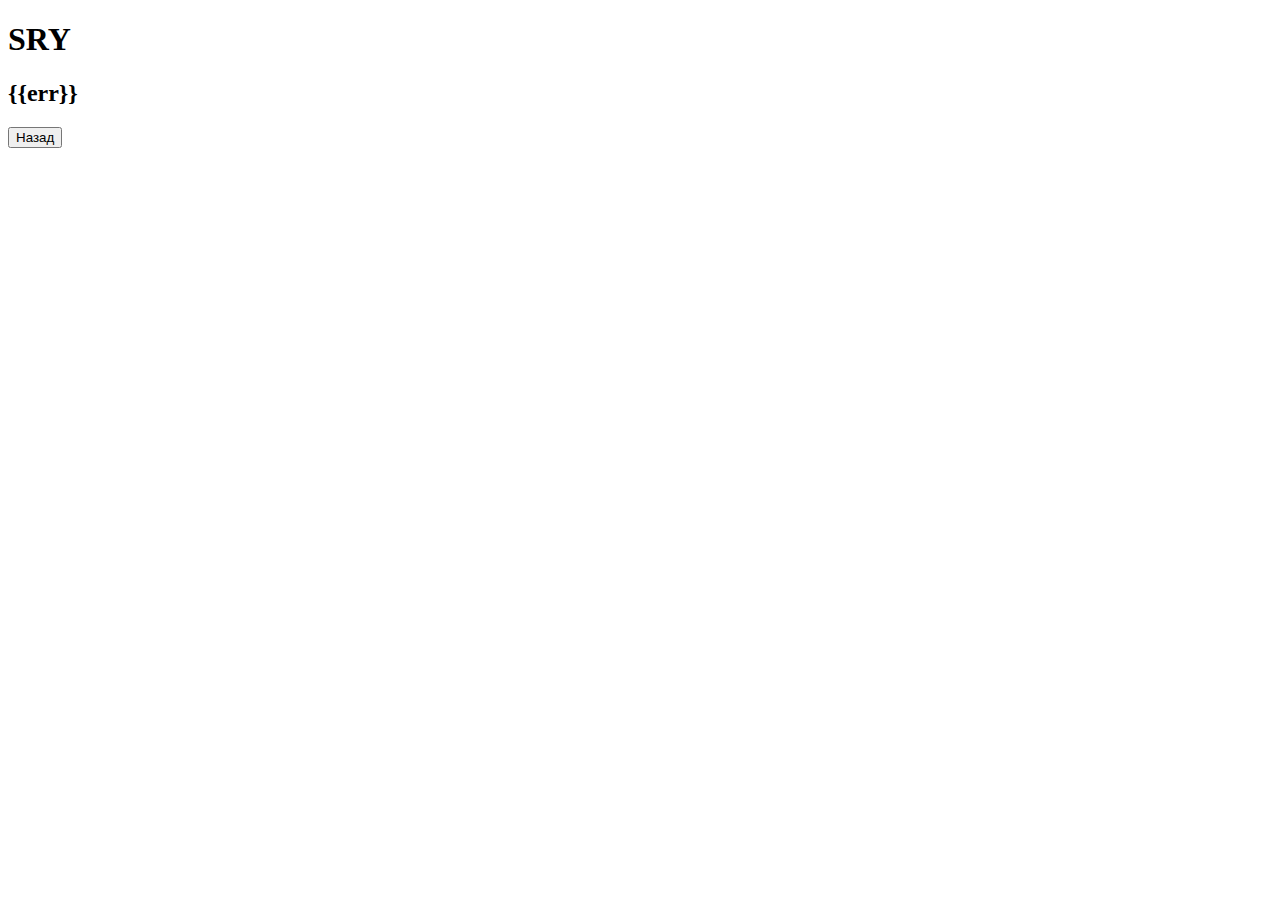
<file: app/templates/err_msg.html>
<!DOCTYPE html>
<html lang="en">
<head>
    <meta charset="UTF-8">
    <title>Title</title>
    <div id="main">
    	<div class="fof">
        		<h1>SRY</h1>
                	<div class="err">
        		            <h2>{{err}}</h2>
    	            </div>
    	</div>
		<a> <input type="button" onclick="history.back();" value="Назад"/> </a>
    </div>
</head>
<body>

</body>
</html>
</file>
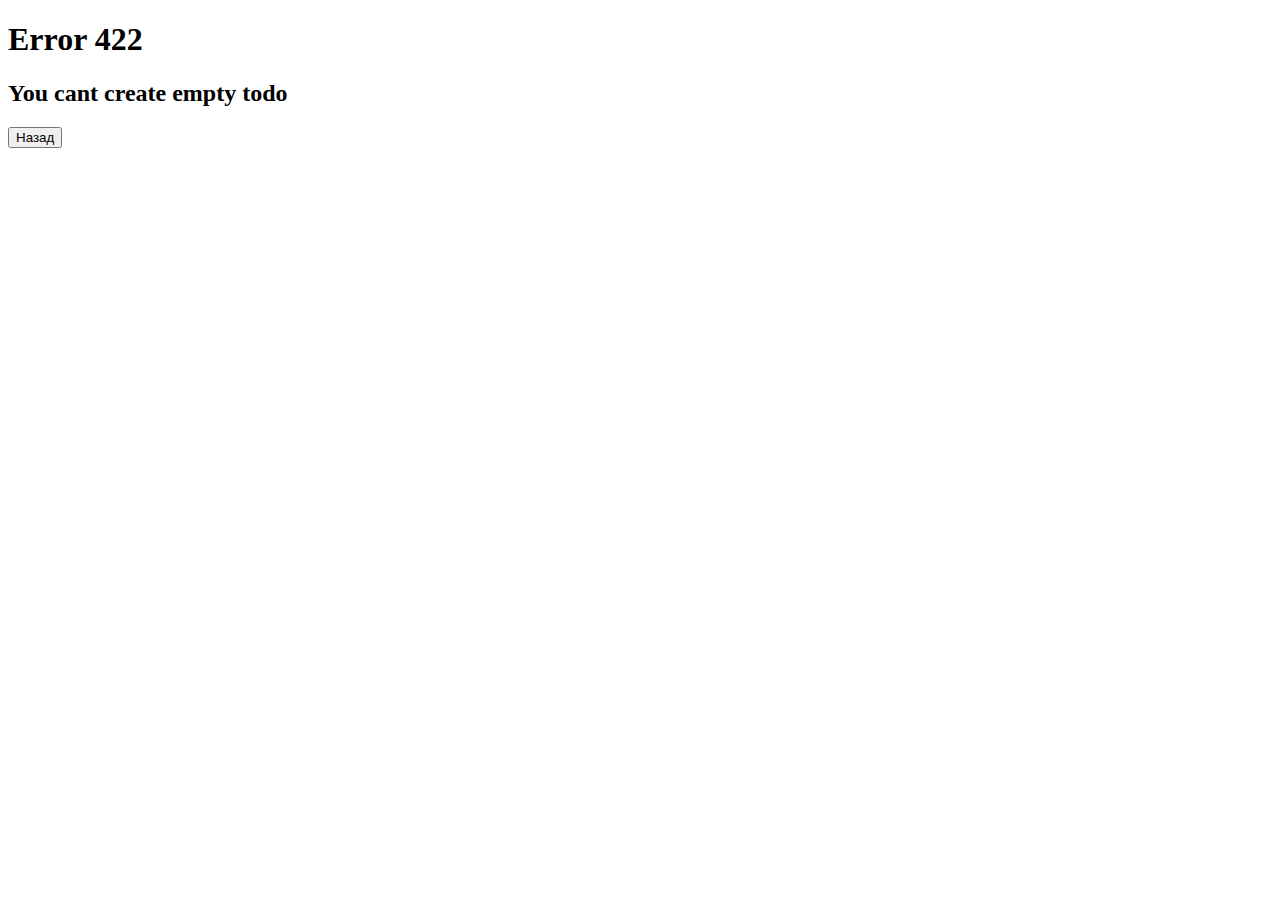
<file: app/templates/error_empty.html>
<!DOCTYPE html>
<html lang="en">
<head>
    <meta charset="UTF-8">
    <div id="main">
    	<div class="fof">
        		<h1>Error 422</h1>
                	<div class="fof">
        		            <h2>You cant create empty todo</h2>
    	            </div>
    	</div>
		<a> <input type="button" onclick="history.back();" value="Назад"/> </a>
    </div>
    <title>Title</title>
</head>
<body>

</body>
</html>
</file>
